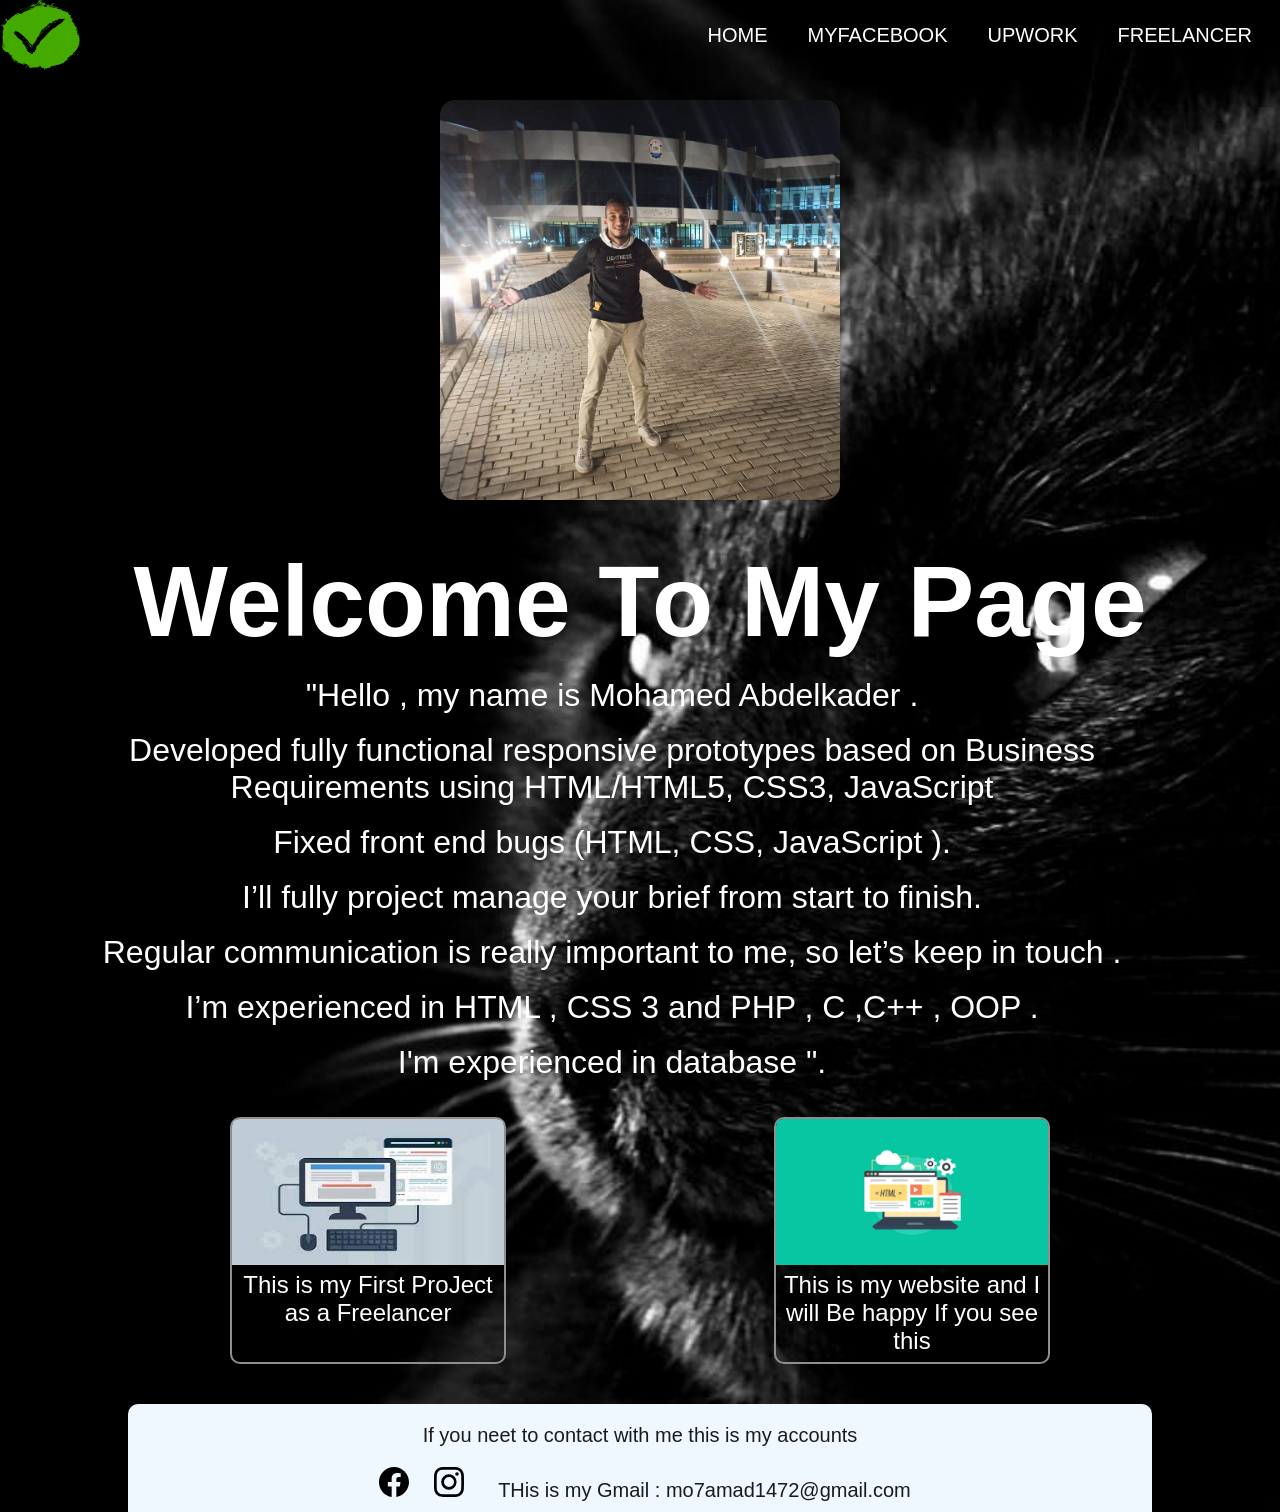
<file: index.html>
<!DOCTYPE html>
<html lang="en">
<head>
    <meta charset="UTF-8">
    <meta http-equiv="X-UA-Compatible" content="IE=edge">
    <meta name="viewport" content="width=device-width, initial-scale=1.0">
    <title>First Project</title>
    <link rel="stylesheet" href="style.css">
</head>
<body>
    <header>
        <img id="headerimg" src="newicon.png" alt="img">
        <ul>
            <li class="headerlist"><a href="">HOME</a></li>
            <li class="headerlist"><a href="https://www.facebook.com/profile.php?id=100051031598941">MYFACEBOOK</a></li>
            <li class="headerlist"><a href="https://www.upwork.com/freelancers/~010ea10255073047c8">UPWORK</a></li>
            <li class="headerlist"><a href="https://www.upwork.com/freelancers/~010ea10255073047c8">FREELANCER</a></li>
        </ul>    
    </header>
    <main>
        <img id="myphoto" src="Photo.jpg" alt="">
        <h1 style="text-align: center;margin-top: 10px;font-size: 100px;">Welcome To My Page</h1>
        <br>
        <p style="margin-left: 100px; font-size:xx-large;">"Hello , my name is Mohamed Abdelkader .
        </p>
        <br>
        <p style="margin-left: 100px; font-size:xx-large;">Developed fully functional responsive prototypes based on Business Requirements using HTML/HTML5, CSS3, JavaScript
        </p>
        <br>
        <p style="margin-left: 100px; font-size:xx-large;"> Fixed front end bugs (HTML, CSS, JavaScript ).</p><br>
        <p style="margin-left: 100px; font-size:xx-large;">I’ll fully project manage your brief from start to finish.</p> 
        <br>
        <p style="margin-left: 100px; font-size:xx-large;"> Regular communication is really important to me, so let’s keep in touch .
        </p>
        <br>
        <p style="margin-left: 100px; font-size:xx-large;"> I’m experienced in HTML , CSS 3 and PHP , C ,C++ , OOP .
        </p>
        <br>
        <p style="margin-left: 100px; font-size:xx-large;">
        I'm experienced in database ".
        </p>
    </main>
    <br>
    <br>
    <section>
        <div id="topics" class="topics"><img src="projectimg.jpeg" alt="">This is my First ProJect as a Freelancer</div>
        <div id="topics" class="topics"><img src="secondproject.png" alt=""> This is my website and I will Be happy If you see this</div>
    </section>
    <footer>
        <p style="color: rgb(27, 27, 27);padding: 20px 0 10px 0; font-size: 20px;">If you neet to contact with me this is my accounts</p>
        <li class="footerlist">
            <a href="https://www.facebook.com/profile.php?id=100051031598941"><img src="facebook.svg" alt=""></a>
            <a href="https://www.instagram.com/mohamedabdelkader828/"><img src="instagram.svg" alt=""></a>
            <p style="color: rgb(27, 27, 27); font-size: 20px; display: inline; margin-left: 20px;" > THis is my Gmail : mo7amad1472@gmail.com</p>    
        </li>
    </footer>

</body>
</html>
</file>
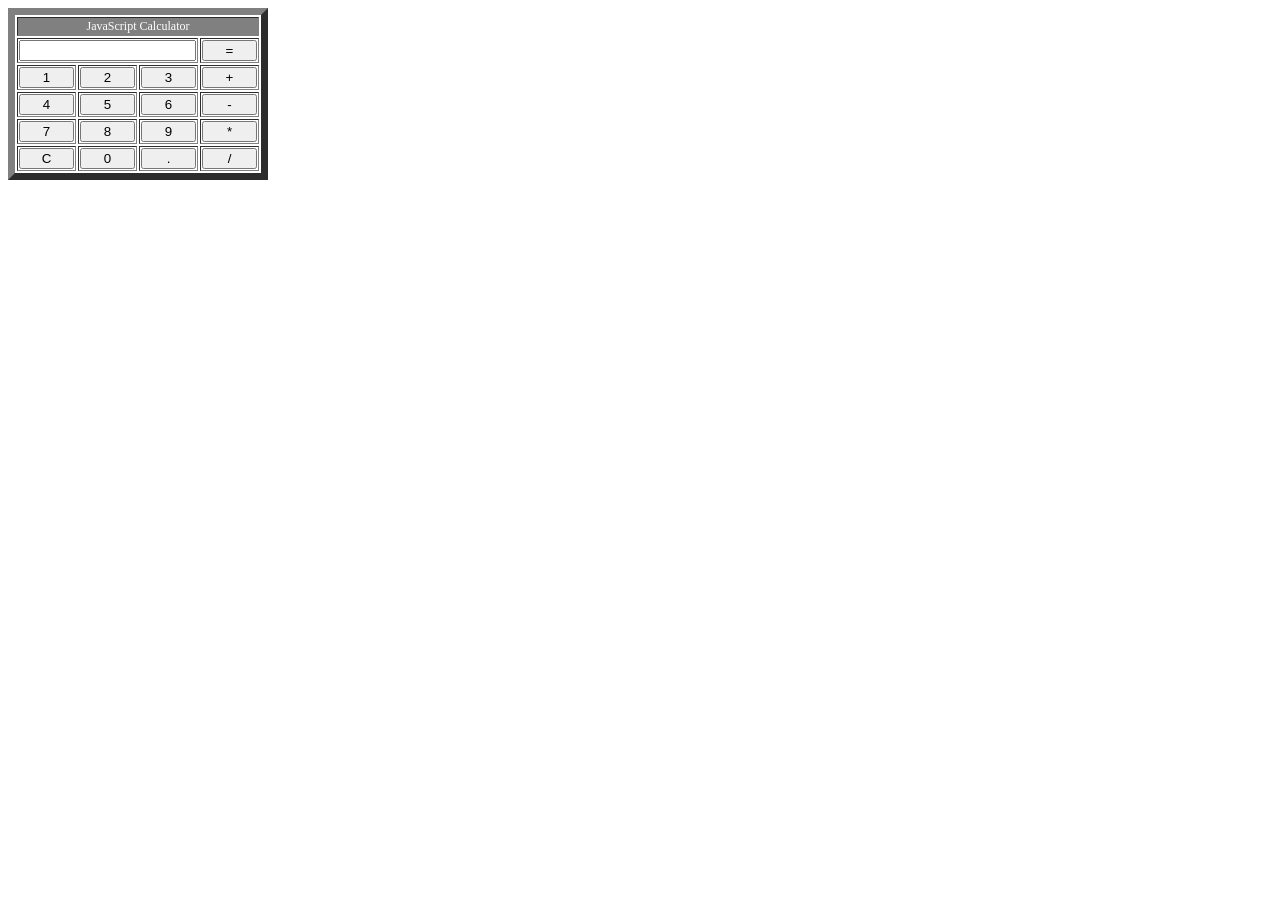
<file: Calculator.html>
<html>

<head>

    <style>
        .width {
            width: 55px;
        }

        table {
            float: left;
            margin-right: 10px;
        }

        #td {
            font-family: comic sans ms;
            text-align: center;
            color: white;
            background-color: gray;
            font-size: 9pt;
        }

        #ans {
            width: 100px;
            text-align: right;
        }
    </style>
</head>

<body>
    <table border="7">
        <tr>
            <td colspan="4" id="td"> JavaScript Calculator </td>
        </tr>
        <tr>
            <td colspan="3">
                <input id="Answer" type="text" id="ans">
            </td>
            <td>
                <input type="button" class="width" value="=" onclick="EnterEqual()">
            </td>
        </tr>
        <tr>
            <td>
                <input type="button" class="width" value="1" onclick="EnterNumber(this.value)">
            </td>
            <td>
                <input type="button" class="width" value="2" onclick="EnterNumber(this.value)">
            </td>
            <td>
                <input type="button" class="width" value="3" onclick="EnterNumber(this.value)">
            </td>
            <td>
                <input type="button" class="width" value="+" onclick="EnterNumber(this.value)">
            </td>
        </tr>
        <tr>
            <td>
                <input type="button" class="width" value="4" onclick="EnterNumber(this.value)">
            </td>
            <td>
                <input type="button" class="width" value="5" onclick="EnterNumber(this.value)">
            </td>
            <td>
                <input type="button" class="width" value="6" onclick="EnterNumber(this.value)">
            </td>
            <td>
                <input type="button" class="width" value="-" onclick="EnterNumber(this.value)">
            </td>
        </tr>
        <tr>
            <td>
                <input type="button" class="width" value="7" onclick="EnterNumber(this.value)">
            </td>
            <td>
                <input type="button" class="width" value="8" onclick="EnterNumber(this.value)">
            </td>
            <td>
                <input type="button" class="width" value="9" onclick="EnterNumber(this.value)">
            </td>
            <td>
                <input type="button" class="width" value="*" onclick="EnterNumber(this.value)">
            </td>
        </tr>
        <tr>
            <td>
                <input type="button" class="width" value="C" onclick="EnterClear()">
            </td>
            <td>
                <input type="button" class="width" value="0" onclick="EnterNumber(this.value)">
            </td>
            <td>
                <input type="button" class="width" value="." onclick="EnterNumber(this.value)">
            </td>
            <td>
                <input type="button" class="width" value="/" onclick="EnterNumber(this.value)">
            </td>
        </tr>
    </table>
    <script src="./calculator.js"></script>
</body>

</html>
</file>
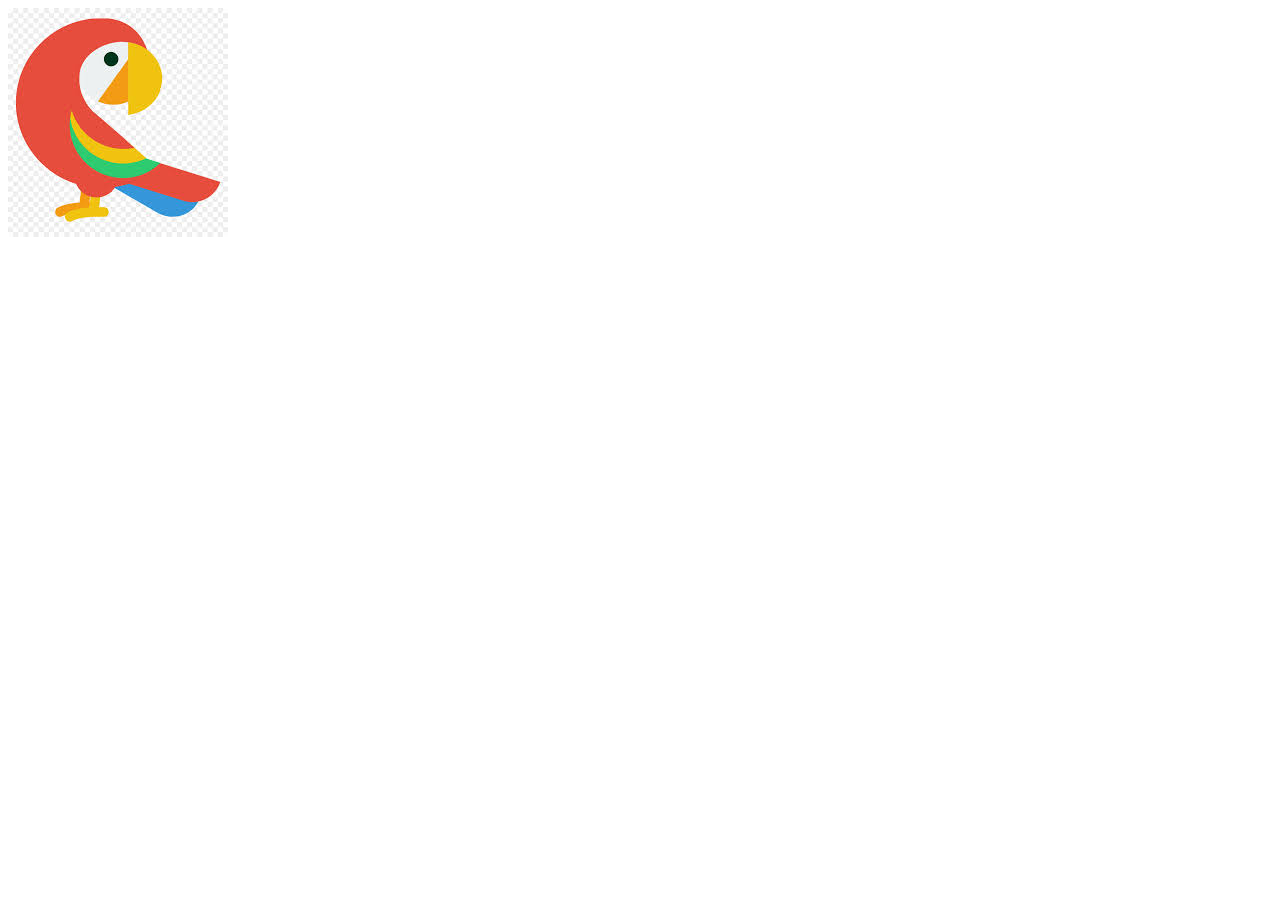
<file: elephant.html>
<!DOCTYPE html>
<html lang="en">
<head>
    <meta charset="UTF-8">
    <meta http-equiv="X-UA-Compatible" content="IE=edge">
    <meta name="viewport" content="width=device-width, initial-scale=1.0">
    <title>Document</title>
</head>
<body>
    <div id="haha">
        <img src="./1.jpeg" id="imagg" alt="">
    </div>
    <script src="./ele.js"></script>
</body>
</html>
</file>
<file: style.css>
*{margin: 0;
font-family:-apple-system, BlinkMacSystemFont, 'Segoe UI', Roboto, Oxygen, Ubuntu, Cantarell, 'Open Sans', 'Helvetica Neue', sans-serif}
body{background-image: url(bb.jpg);
background-size: cover;
background-position: right;
color: white;}
header{ 
    display: flex;
    align-items: center;
    border-radius:0 0 10px 10px;
    min-width: 600px;
}
header:hover{background-color: #453F3C;
             transition: all 1.5s;
}
main{text-align: center;}
#myphoto{
    border-radius: 15px;
    margin:30px ;
    width: 400px;

}
ul{
    display: flex;
    width: 90%;
    justify-content: flex-end;
}

li{display: inline-block;
    text-decoration: none;
    list-style: none;
    padding: 10px;
}

a{text-decoration: none;
    padding: 10px;
    color: rgb(255, 255, 255);
    font-size: 20px;
}
#headerimg{
    height: 70px;
    width: 80px;    
}
.headerlist:hover{
    transition: all 1s;
    border-radius: 0 15px 0 15px ;
    background-color: rgba(8, 20, 16, 0.938);
}
main p{width: 80%;}

section{width: 85%;
display: flex;
justify-content: space-around;
margin: 0 auto;
font-size: x-large;
min-width: 500px;
}

section div img{
    width: 100%;
    height: 60%;
    border-radius: 7px 7px 0 0;
}
.topics{
    border: 2px solid rgb(143, 143, 142);
    border-radius: 10px;
    width: 25%;
    text-align: center;
}
footer{ 
    background-color: aliceblue;
    margin: 40px auto auto;     
    width:80%;
    border-radius: 10px 10px 0 0;
    text-align: center;
}
footer li a img{
    width: 30px;
}
</file>
